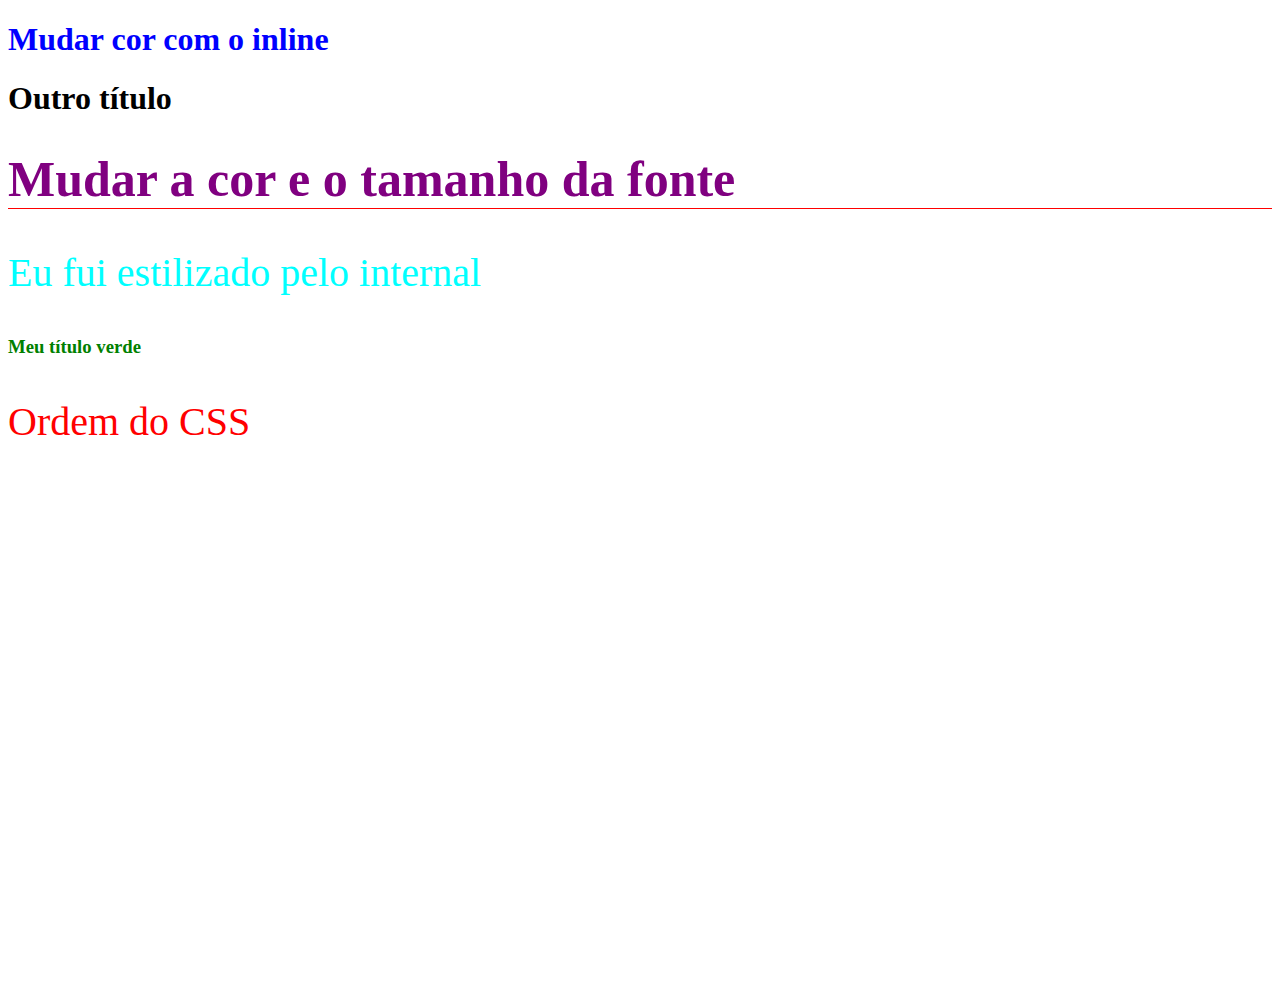
<file: CSS/index.html>
<!DOCTYPE html>
<html lang="en">
<head>
    <meta charset="UTF-8">
    <meta name="viewport" content="width=device-width, initial-scale=1.0">
    <title>CSS</title>
    <!-- 3 Internal CSS -->
    <style>
        p {
            color: aqua;
            font-size: 40px;
        }
    </style>
    <!-- 4 External CSS -->
    <!-- Cascading Style Sheets -->
    <link rel="stylesheet" href="css/style.css">
    

</head>
<body>
    <!-- 1 Inline CSS -->
    <h1 style="color: blue;">Mudar cor com o inline</h1>
    <h1>Outro título</h1>

    <!-- 2 Mútiplas regras -->
    <h1 style="color: purple; font-size: 50px; border-bottom: 1px solid red;">Mudar a cor e o tamanho da fonte</h1>

    <!-- 3 Internal CSS-->
    <p>Eu fui estilizado pelo internal </p>

    <!-- 4 External CSS -->
    <h3>Meu título verde</h3>

    <!--5 Ordem do CSS -->
    <p style="color: red;">Ordem do CSS</p>



</body>
</html>
</file>
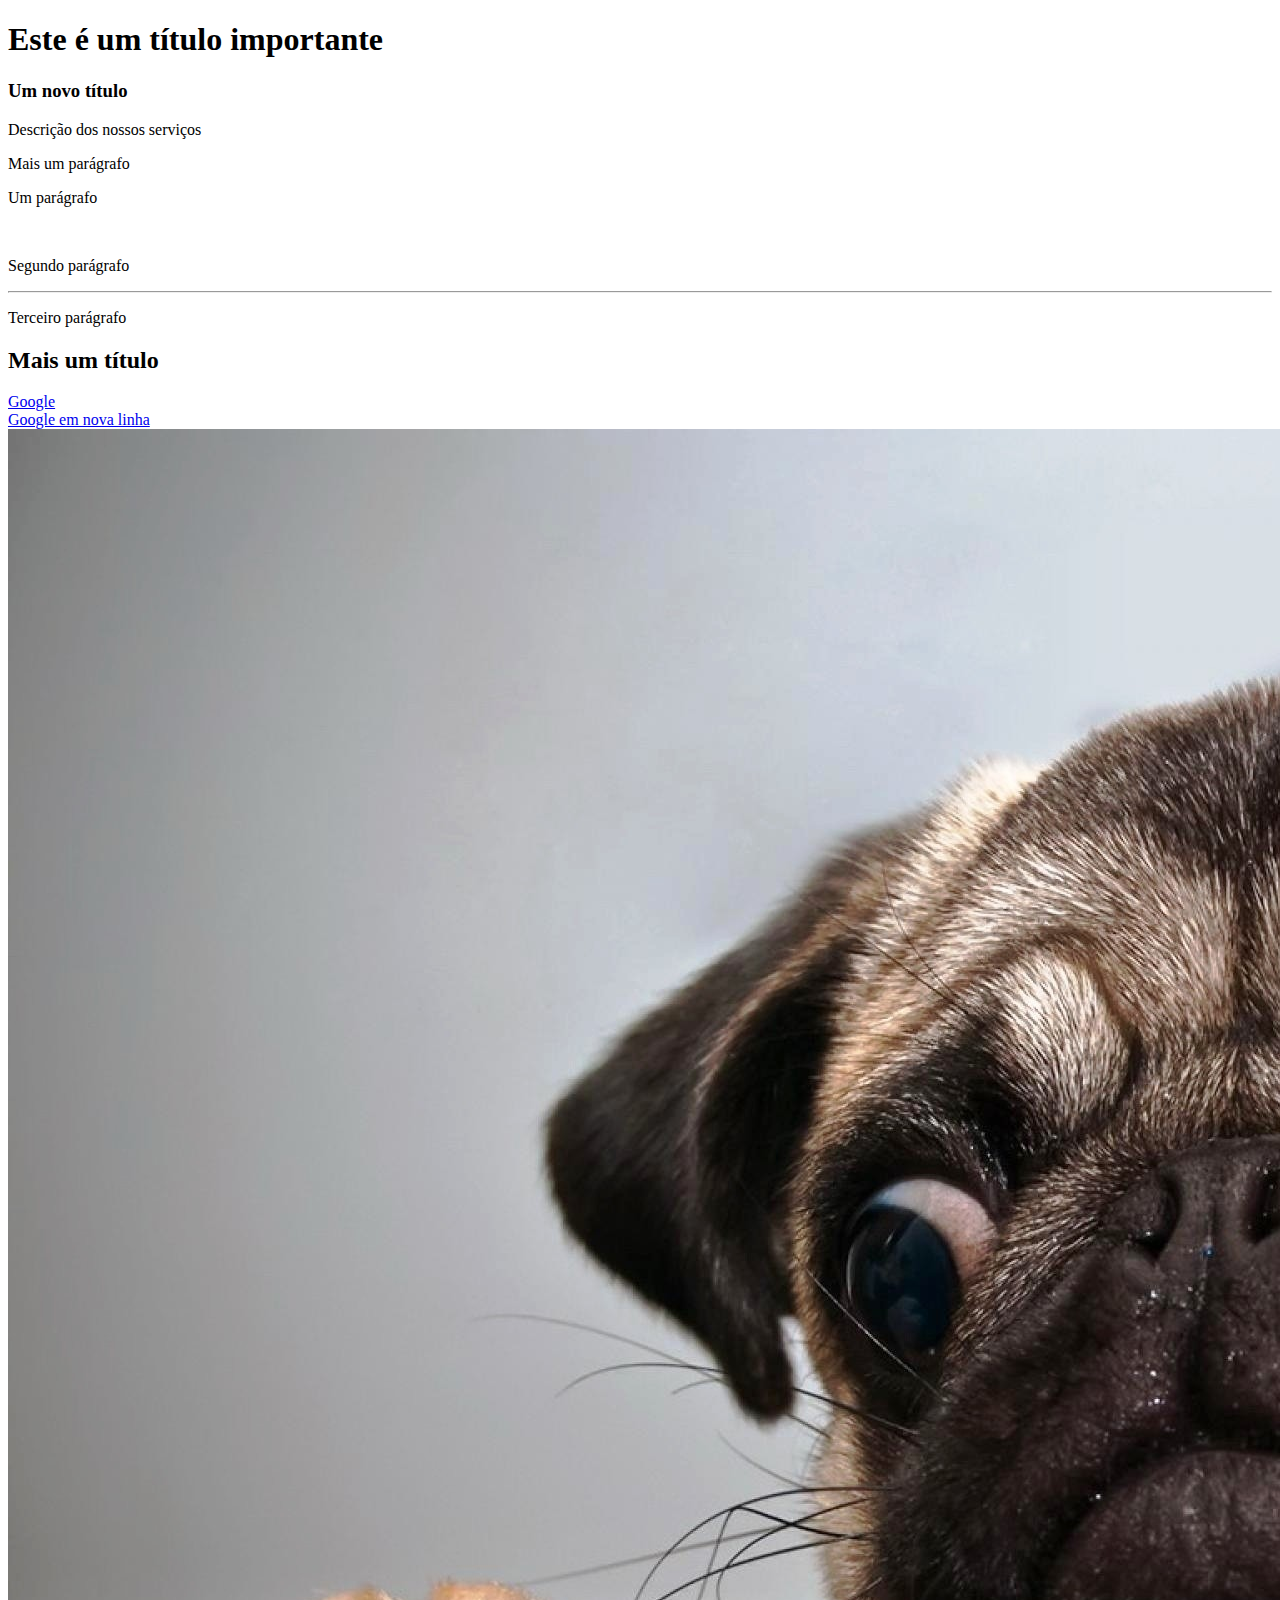
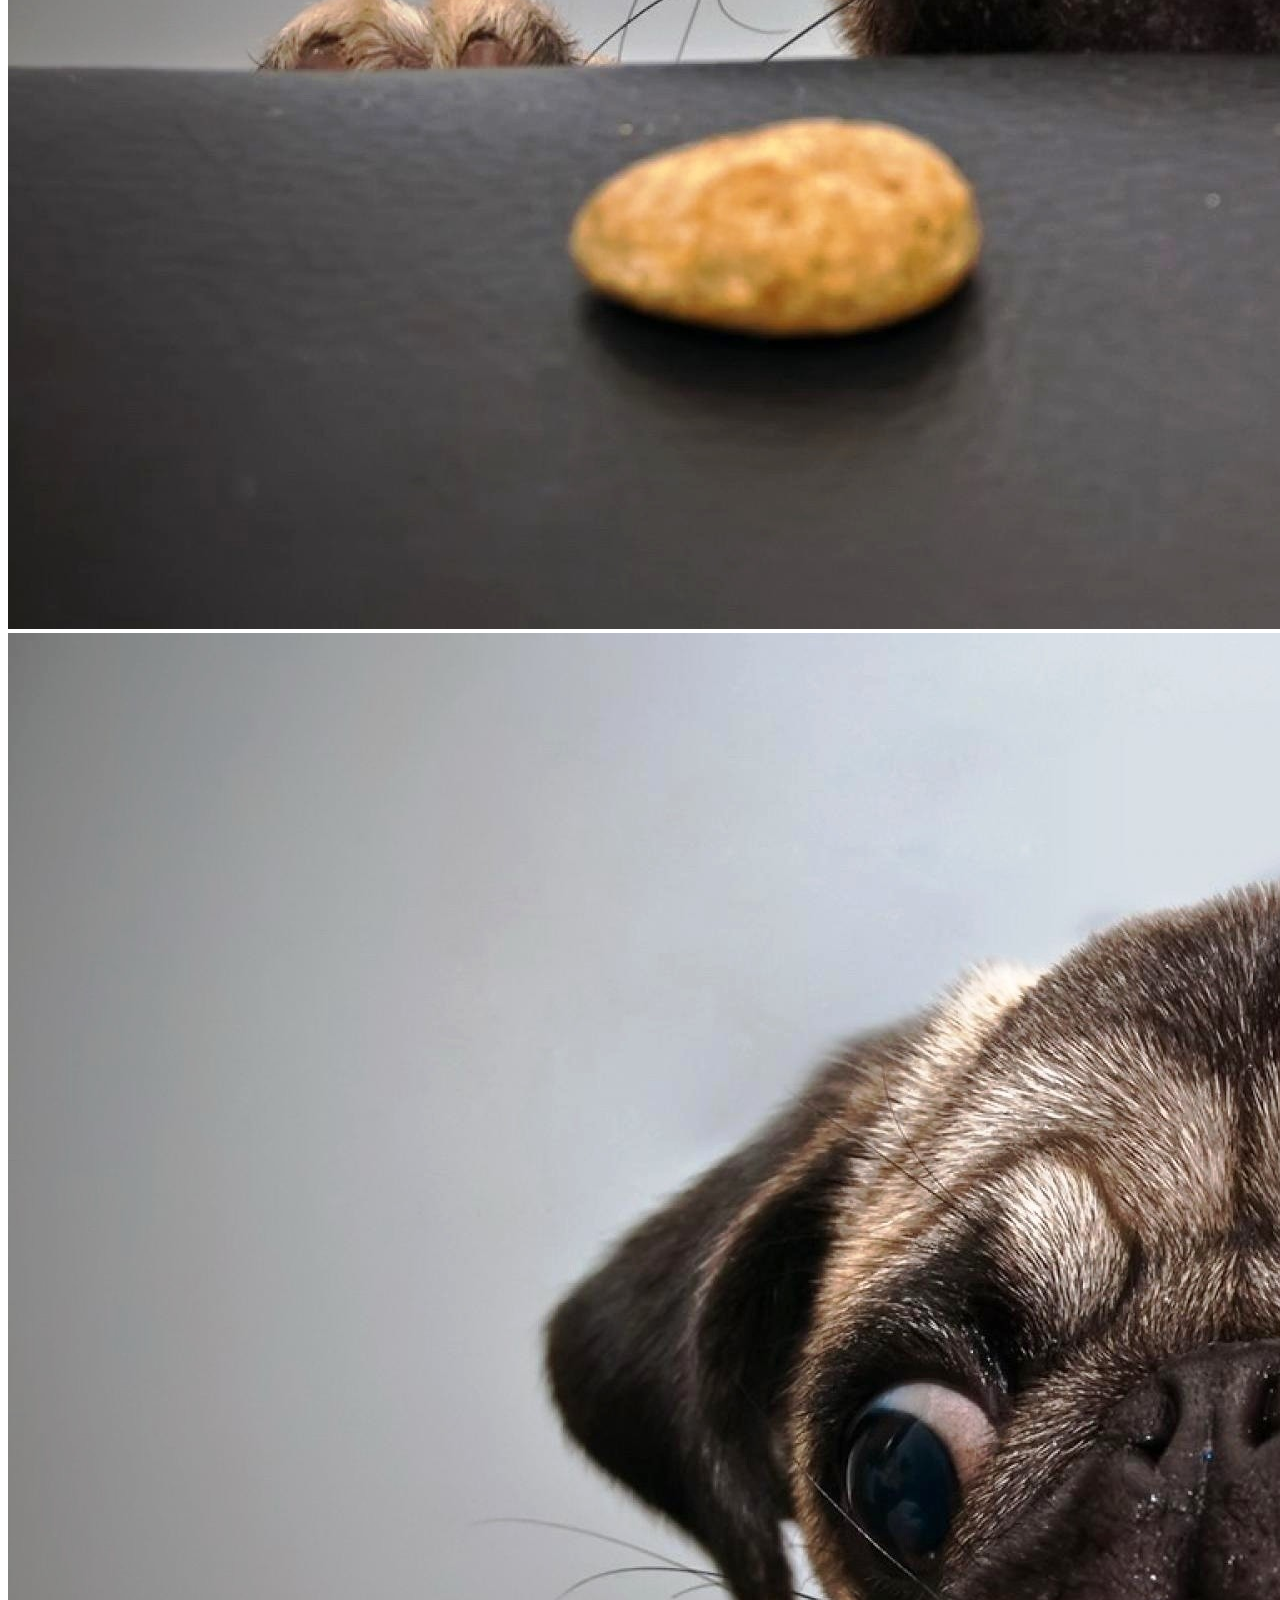
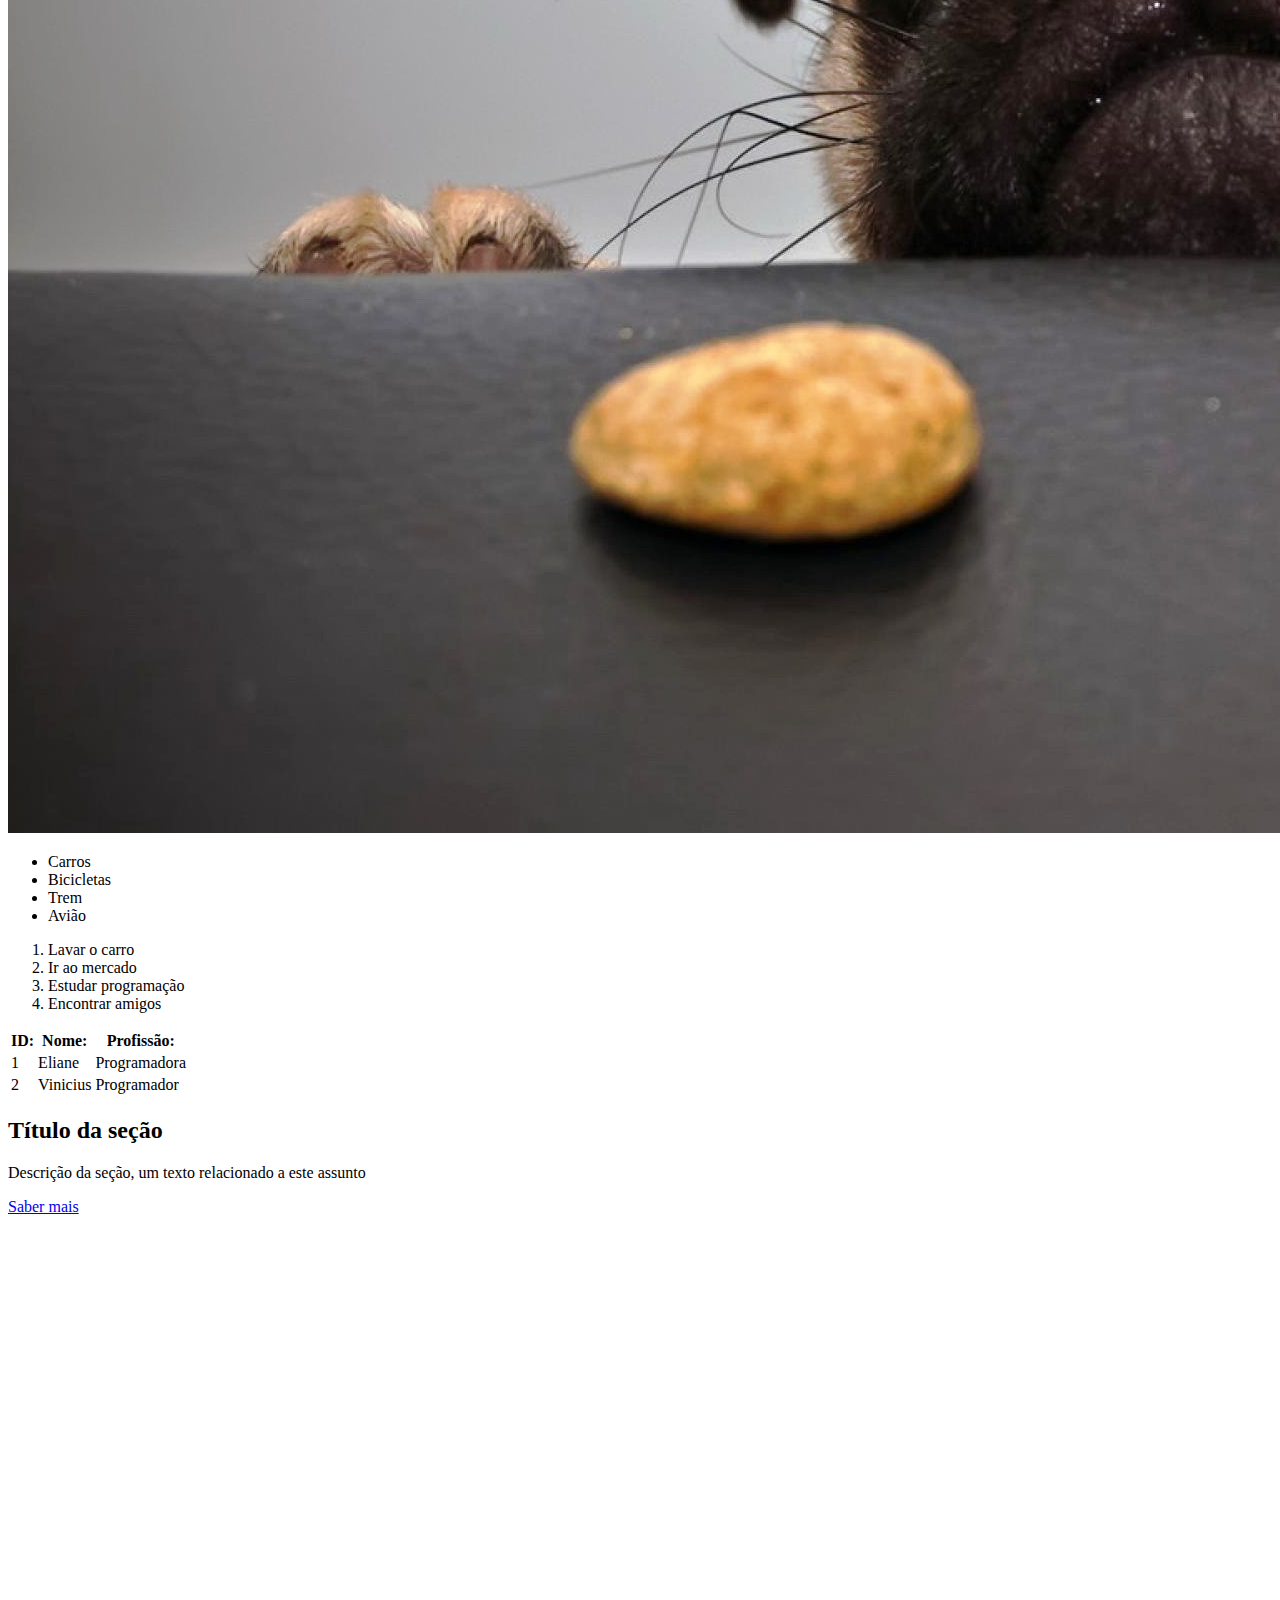
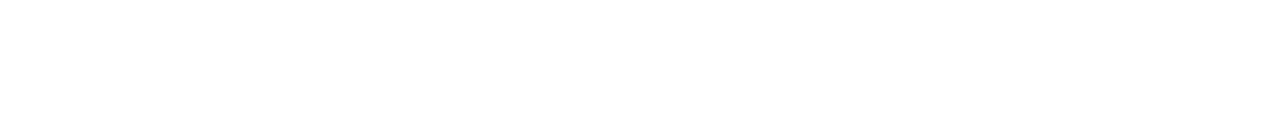
<file: HTML/index.html>
<!DOCTYPE html>
<html lang="en">
<head>
    <meta charset="UTF-8">
    <meta name="viewport" content="width=device-width, initial-scale=1.0">
    <title>HTML fundamentos</title>
</head>
<body style="padding-bottom: 500px;">
    <!-- 1 Títulos-->
    <h1>Este é um título importante</h1>
    <h3>Um novo título</h3>

    <!-- 2 Parágrafos-->
    <p>Descrição dos nossos serviços</p>
    <p>Mais um parágrafo</p>

    <!-- 3 Tags sem conteúdo -->
    <p>Um parágrafo</p>
    <br/>
    <p>Segundo parágrafo</p>
    <hr/>
    <p>Terceiro parágrafo</p>

    <!-- 4 Cometários -->
    <!-- Este é um comentário -->
    <h2>Mais um título</h2>
    <!-- Outro comentário -->

    <!-- 5 Atributos-->  
    <a href="https://google.com.br">Google</a><br>

    <!-- 6 Abrir link nova aba -->
    <a href="https://google.com.br" target="_blank">Google em nova linha</a>

    <!-- 7 Imagens -->
    <img src="img/151930.jpg" />

    <!-- 8 Atributo Alt-->
    <img src="img/151930.jpg" alt="Pug em cima da mesa de olho num biscoito" />

    <!-- 9 Listas não ordenadas-->
    <ul>
        <li>Carros</li>
        <li>Bicicletas</li>
        <li>Trem</li>
        <li>Avião</li>
    </ul>

    <!-- 10 Listas ordenadas -->
    <ol>
        <li>Lavar o carro</li>
        <li>Ir ao mercado</li>
        <li>Estudar programação</li>
        <li>Encontrar amigos</li>
    </ol>

    <!-- 11 Tabelas -->
    <table>
        <tr>
            <th>ID:</th>
            <th>Nome:</th>
            <th>Profissão:</th>
        </tr>
        <tr>
            <td>1</td>
            <td>Eliane</td>
            <td>Programadora</td>
        </tr>
        <tr>
            <td>2</td>
            <td>Vinicius</td>
            <td>Programador</td>
    </table>

    <!-- 12 Div-->
    <div>
        <h2>Título da seção</h2>
        <p>Descrição da seção, um texto relacionado a este assunto</p>
        <a href="#">Saber mais</a>
    </div>

</body>
</html>
</file>
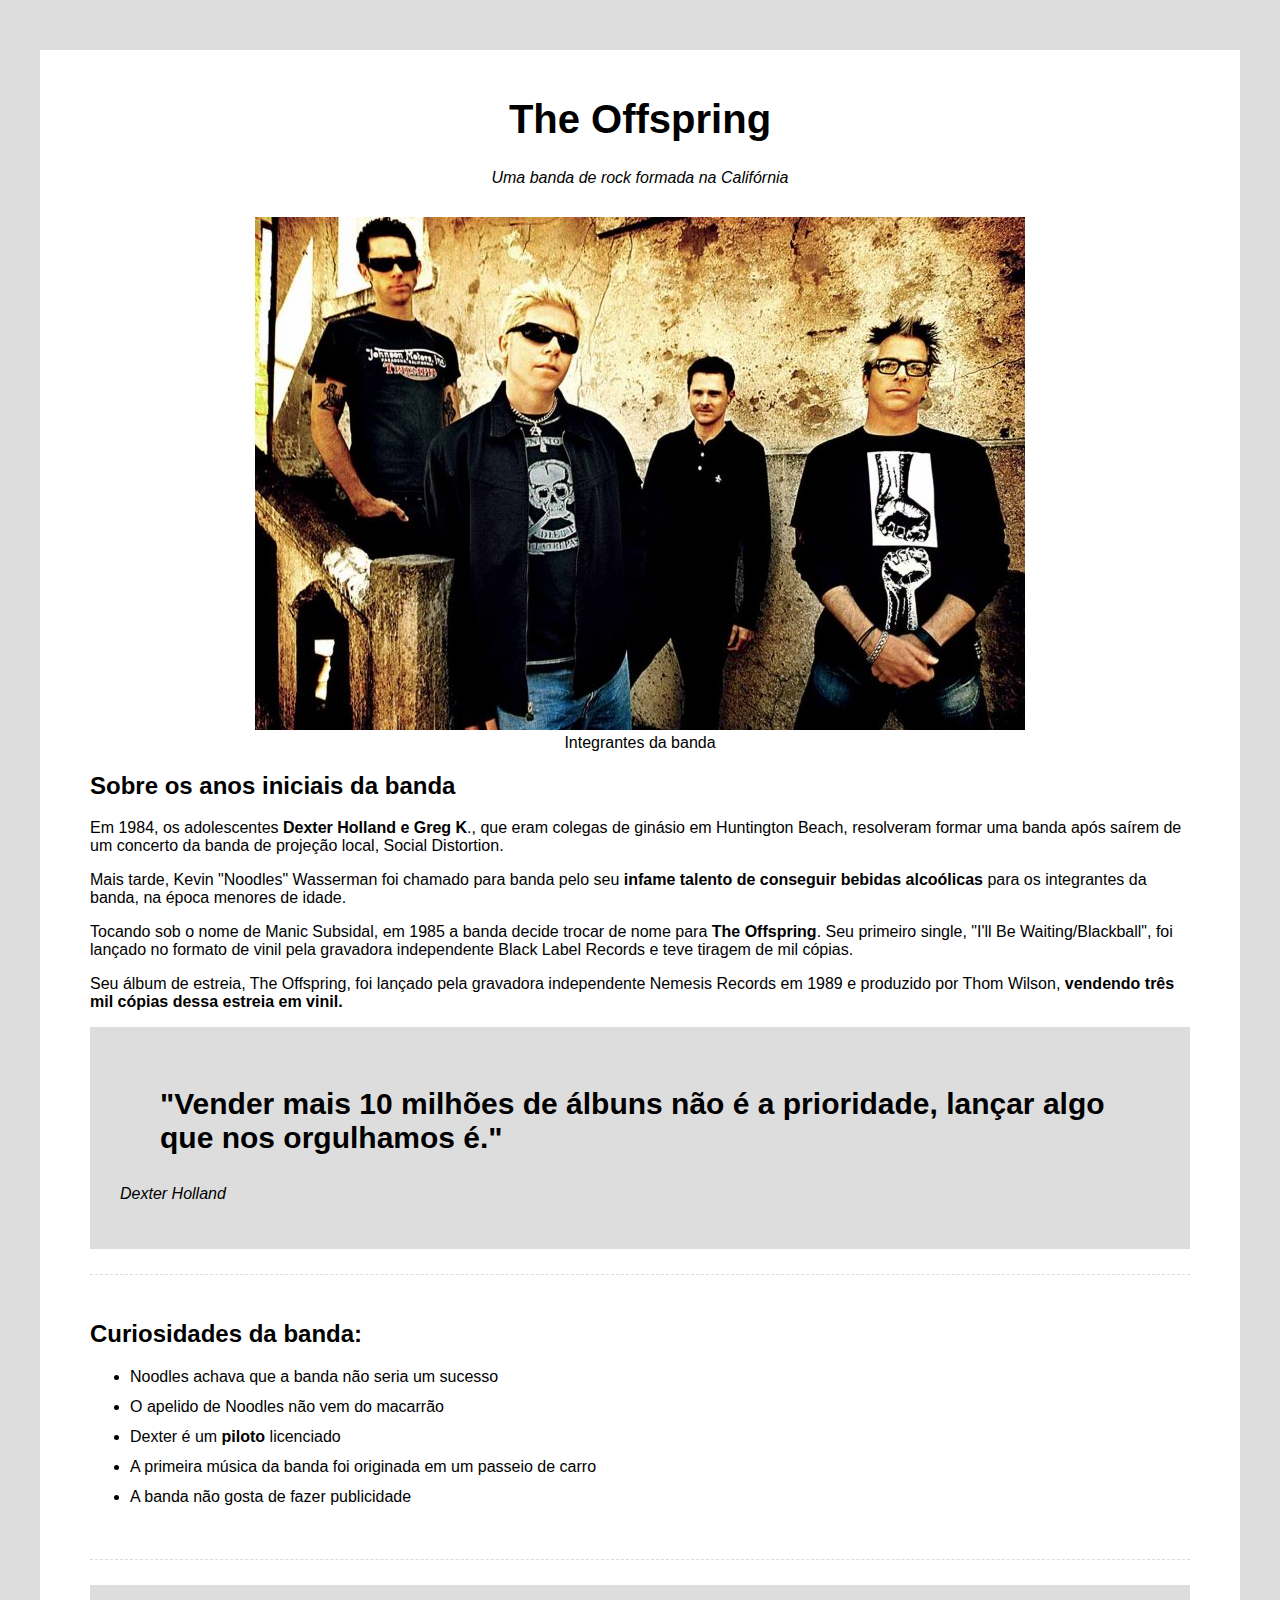
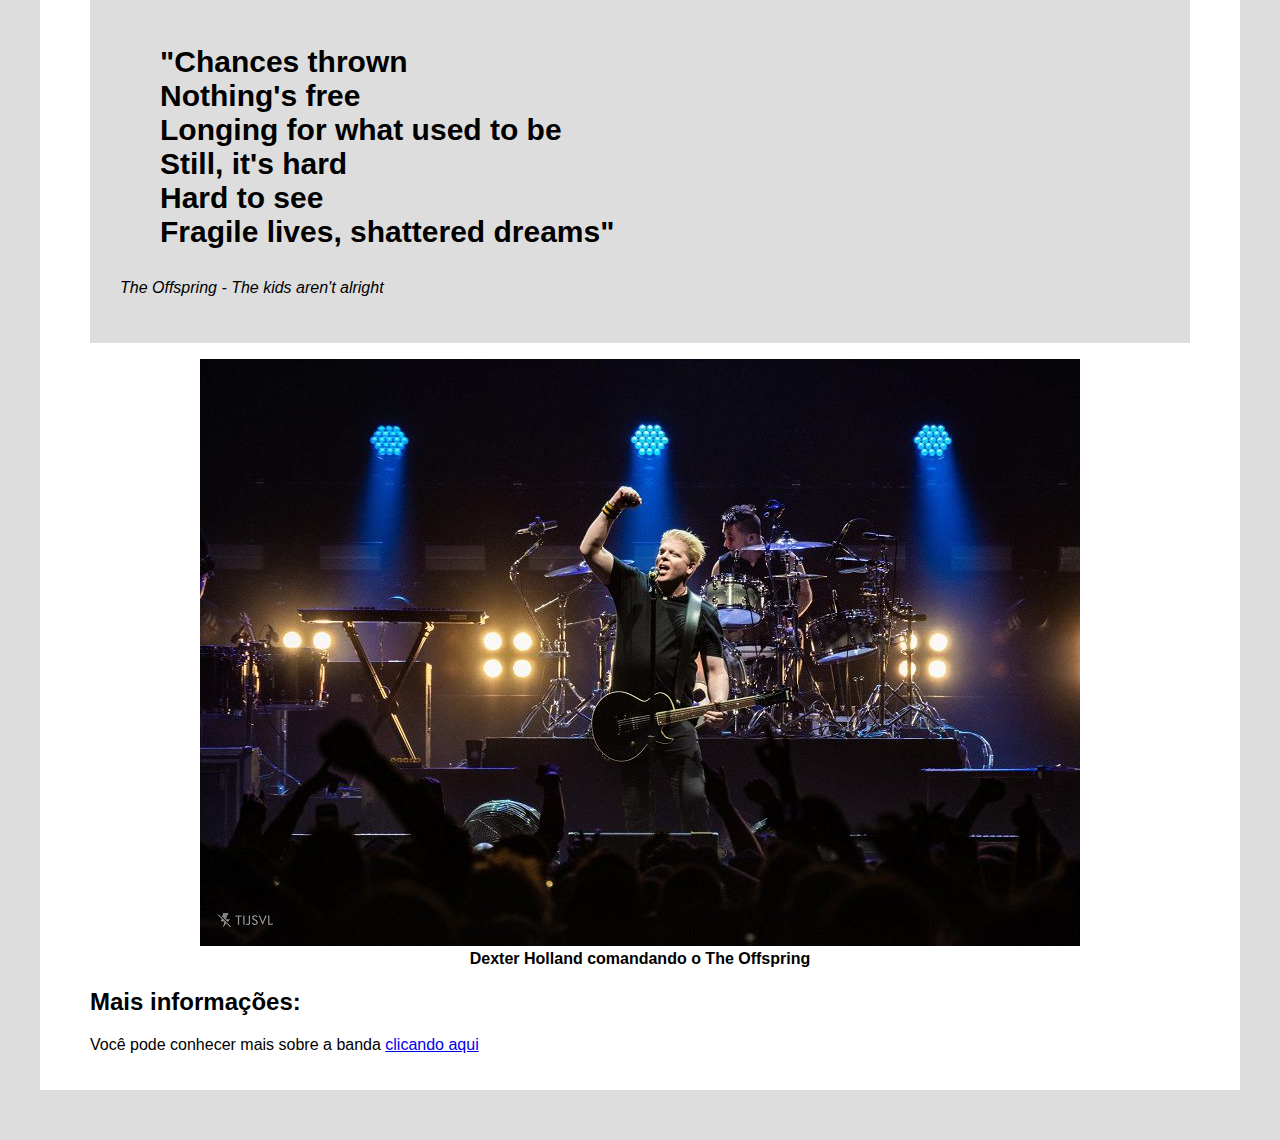
<file: TributoOffspring/index.html>
<!DOCTYPE html>
<html lang="en">
<head>
    <meta charset="UTF-8">
    <meta name="viewport" content="width=device-width, initial-scale=1.0">
    <title>Página de Tributo: The Offspring</title>
    <link rel="stylesheet" href="styles.css">
</head>
<body>
    <div class="container">
        <!-- Cabeçalho-->
        <div class="header">
            <h1 class="main-title">The Offspring</h1>
            <p class="main-paragraph">Uma banda de rock formada na Califórnia</p>
        </div>
        <!-- Imagem de destaque-->
        <div class="featured-image">
            <figure>
                <img src="offspring_1.jpg" alt="A banda The Offspring">
                <figcaption>Integrantes da banda</figcaption>
            </figure>
        </div>
        <!-- Biografia -->
        <div class="biograph-container">
            <h2>Sobre os anos iniciais da banda</h2>
            <p>
                Em 1984, os adolescentes
                <span class="bold">Dexter Holland e Greg K</span>., que eram colegas
                de ginásio em Huntington Beach, resolveram formar uma banda após
                saírem de um concerto da banda de projeção local, Social Distortion.
            </p>
            <p>
                Mais tarde, Kevin "Noodles" Wasserman foi chamado para banda pelo seu
                <span class="bold">infame talento de conseguir bebidas alcoólicas</span>
                para os integrantes da banda, na época menores de idade.
            </p>
            <p>
                Tocando sob o nome de Manic Subsidal, em 1985 a banda decide trocar de
                nome para <span class="bold">The Offspring</span>. Seu primeiro
                single, "I'll Be Waiting/Blackball", foi lançado no formato de vinil
                pela gravadora independente Black Label Records e teve tiragem de mil
                cópias.
            </p>
            <p>
                Seu álbum de estreia, The Offspring, foi lançado pela gravadora
                independente Nemesis Records em 1989 e produzido por Thom Wilson,
                <span class="bold">
                vendendo três mil cópias dessa estreia em vinil.</span>
            </p>
        </div>
        <!-- Container de citação -->
        <div class="quotes-container">
            <blockquote>
                "Vender mais 10 milhões de álbuns não é a prioridade, lançar algo que
                nos orgulhamos é."
            </blockquote>
            <p>Dexter Holland</p>
        </div>
        <!-- Curiosidades da banda-->
        <div class="curiosities-container">
            <h2>Curiosidades da banda:</h2>
            <ul>
                <li>Noodles achava que a banda não seria um sucesso</li>
                <li>O apelido de Noodles não vem do macarrão</li>
                <li>Dexter é um <span class="bold">piloto</span> licenciado</li>
                <li>A primeira música da banda foi originada em um passeio de carro</li>
                <li>A banda não gosta de fazer publicidade</li>
            </ul>
        </div>
        <!-- Segunda citação -->
        <div class="quotes-container">
            <blockquote>
                "Chances thrown <br />
                Nothing's free <br />
                Longing for what used to be <br />
                Still, it's hard <br />
                Hard to see <br />
                Fragile lives, shattered dreams"
            </blockquote>
            <p>The Offspring - The kids aren't alright</p>
        </div>
        <!-- Segunda imagem-->
        <div class="img-bold">
            <figure>
                <img src="offspring_2.jpeg" alt="The Offspring em um show">
                <figcaption>Dexter Holland comandando o The Offspring</figcaption>
            </figure>
        </div>
        <!-- Mais informações-->
        <div class="moreinfo-container">
            <h2>Mais informações:</h2>
                <p>
                    Você pode conhecer mais sobre a banda
                    <a href="https://pt.wikipedia.org/wiki/The_Offspring">clicando aqui</a>
                </p>
        </div>
    </div>
    </div>
</body>
</html>
</file>
<file: CSS/css/style.css>
/* 4 External CSS */
body {
    padding-bottom: 500px;
}

h3 {
    color: green;
}
</file>
<file: TributoOffspring/styles.css>
html {
    font-family: Helvetica;
    background-color: #ddd;
}

.container {
    max-width: 1100px ;
    background-color: #fff;
    position: relative;
    margin: 50px auto;
    padding: 20px 50px;
}

.bold {
    font-weight: bold;
}

/* header */

.header {
    text-align: center;
}

.main-title {
    font-size: 40px;
}

.main-paragraph {
    font-style: italic;
}

/* Imagem destaque */

.featured-image {
    text-align: center;
    margin-top: 30px;
}

/* Biografia */

.biography-container {
    padding: 25px 0;
    margin: 25px 0;
    border-top: 1px dashed #ddd;
    border-bottom: 1px dashed #ddd;
}

/* Quotes */

.quotes-container {
    background-color: #ddd;
    padding: 30px;
}

.quotes-container blockquote {
    font-weight: bold;
    font-size: 30px;
}

.quotes-container p {
    font-style: italic;
}

/* Curiosidades */

.curiosities-container {
    padding: 25px 0;
    margin: 25px 0;
    border-top: 1px dashed #ddd;
    border-bottom: 1px dashed #ddd;
}

.curiosities-container li {
    height: 30px;
}

/* Imagem bold */

.img-bold {
    font-weight: bold;
    text-align: center;
}
</file>
